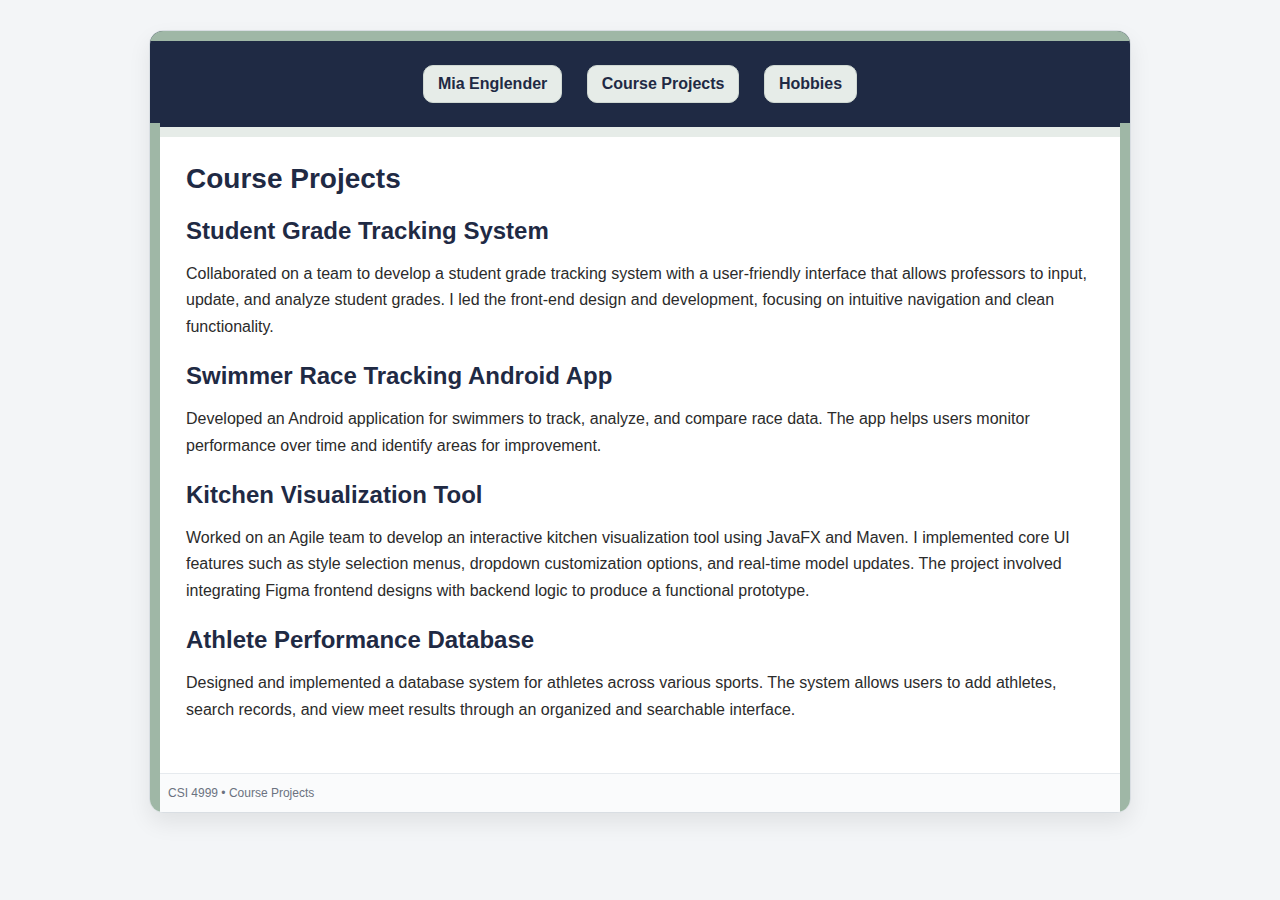
<file: courseProject.html>
<!DOCTYPE html>
<html>
<head>
  <meta charset="utf-8" />
  <title>Course Projects</title>
  <link rel="stylesheet" href="style.css">
</head>
<body>

<div class="wrapper">
  <div class="header">
    <a href="index.html" class="button">Mia Englender</a>
    <a href="courseProject.html" class="button">Course Projects</a>
    <a href="hobbies.html" class="button">Hobbies</a>
  </div>

  <div class="content">
    <h1 class="section-title">Course Projects</h1>

    <h2>Student Grade Tracking System</h2>
    <p>
      Collaborated on a team to develop a student grade tracking system with a user-friendly
      interface that allows professors to input, update, and analyze student grades.
      I led the front-end design and development, focusing on intuitive navigation and
      clean functionality.
    </p>

    <h2>Swimmer Race Tracking Android App</h2>
    <p>
      Developed an Android application for swimmers to track, analyze, and compare race data.
      The app helps users monitor performance over time and identify areas for improvement.
    </p>

    <h2>Kitchen Visualization Tool</h2>
    <p>
      Worked on an Agile team to develop an interactive kitchen visualization tool using
      JavaFX and Maven. I implemented core UI features such as style selection menus,
      dropdown customization options, and real-time model updates. The project involved
      integrating Figma frontend designs with backend logic to produce a functional prototype.
    </p>

    <h2>Athlete Performance Database</h2>
    <p>
      Designed and implemented a database system for athletes across various sports.
      The system allows users to add athletes, search records, and view meet results
      through an organized and searchable interface.
    </p>
  </div>

  <div class="footer">
    CSI 4999 • Course Projects
  </div>
</div>

</body>
</html>
</file>
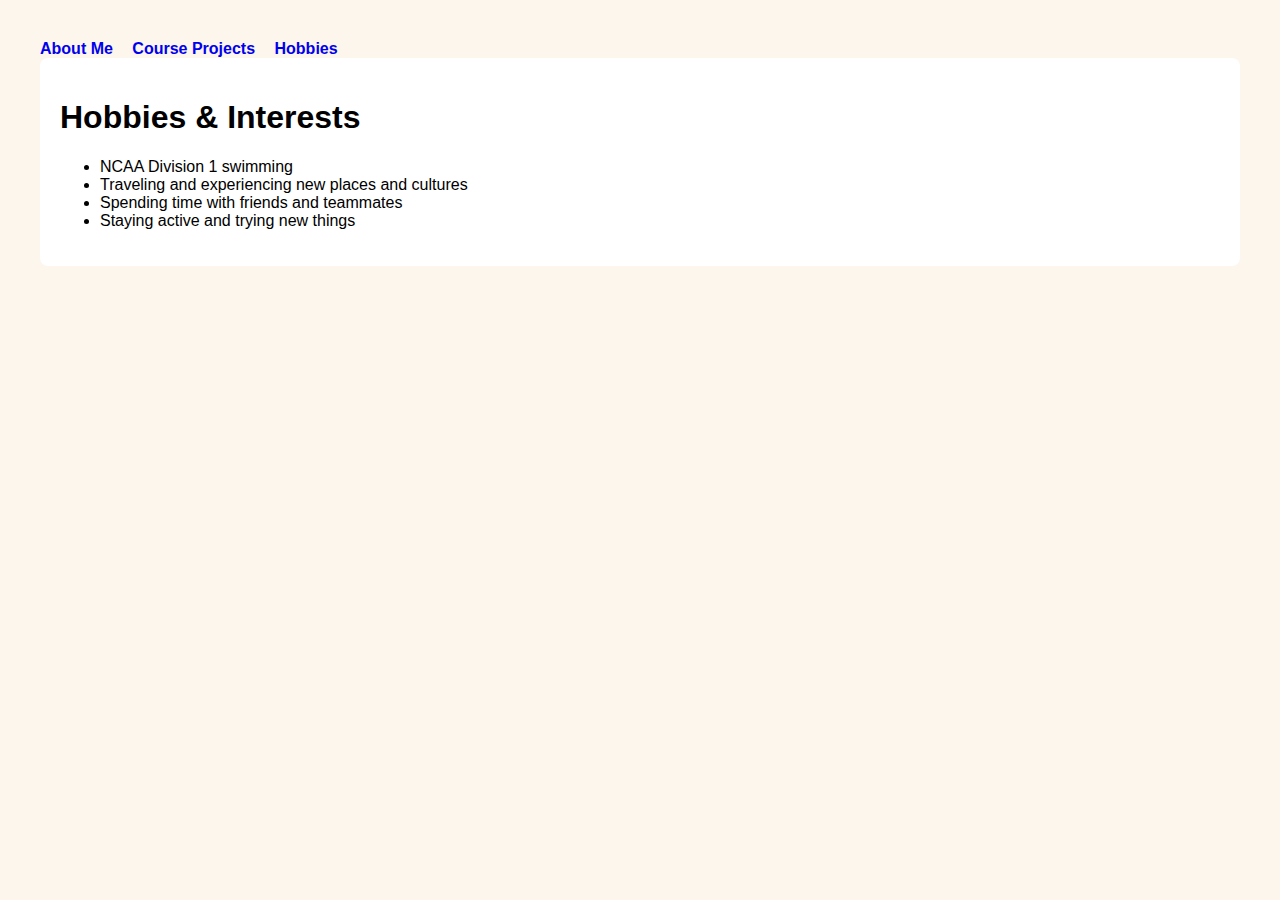
<file: hobbies.html>
<!DOCTYPE html>
<html>
<head>
    <title>Hobbies & Interests</title>
    <style>
        body {
            font-family: Arial;
            background-color: #fdf6ec;
            margin: 40px;
        }
        .nav a {
            margin-right: 15px;
            text-decoration: none;
            font-weight: bold;
        }
        .box {
            background: white;
            padding: 20px;
            border-radius: 8px;
        }
    </style>
</head>
<body>

<div class="nav">
    <a href="index.html">About Me</a>
    <a href="courseProject.html">Course Projects</a>
    <a href="hobbies.html">Hobbies</a>
</div>

<div class="box">
    <h1>Hobbies & Interests</h1>

    <ul>
        <li>NCAA Division 1 swimming</li>
        <li>Traveling and experiencing new places and cultures</li>
        <li>Spending time with friends and teammates</li>
        <li>Staying active and trying new things</li>
    </ul>
</div>

</body>
</html>
</file>
<file: style.css>
/* ===============================
   Navy + Soft Sage Theme
   =============================== */

/* Global */
body {
  margin: 0;
  background: #f3f5f7; /* very light gray */
  font-family: Verdana, Arial, Helvetica, sans-serif;
  color: #2b2b2b;
}

/* Main container */
.wrapper {
  max-width: 980px;
  margin: 30px auto;
  background: #ffffff;
  border: 1px solid #d9dee3;
  box-shadow: 0 10px 22px rgba(0,0,0,0.08);
  position: relative;
  border-radius: 14px;
  overflow: hidden; /* keeps rounded corners clean */
}

/* Soft sage side accents */
.wrapper::before,
.wrapper::after {
  content: "";
  position: absolute;
  top: 92px;         /* begins under header */
  bottom: 0;
  width: 10px;
  background: #9fb7a6; /* sage */
}
.wrapper::before { left: 0; }
.wrapper::after  { right: 0; }

/* Header */
.header {
  text-align: center;
  background: #1f2a44;              /* navy */
  border-top: 10px solid #9fb7a6;   /* sage */
  border-bottom: 10px solid #e6ece8;/* pale sage */
  padding: 18px 10px;
}

/* Nav buttons */
.header a.button {
  display: inline-block;
  margin: 6px 10px;
  padding: 9px 14px;
  background: #e6ece8;   /* pale sage */
  color: #1f2a44;        /* navy text */
  text-decoration: none;
  border: 1px solid #cfd8d2;
  border-radius: 10px;
  font-weight: 800;
}

.header a.button:hover {
  background: #d8e2dc;
  transform: translateY(-1px);
  box-shadow: 0 6px 12px rgba(0,0,0,0.12);
}

/* Content area */
.content {
  padding: 26px 36px 34px 36px;
}

/* Titles */
.section-title {
  margin: 0 0 10px 0;
  color: #1f2a44; /* navy */
  font-size: 28px;
}

h2 {
  color: #1f2a44;
  margin-top: 22px;
  margin-bottom: 10px;
}

/* Body text */
p { line-height: 1.65; }
ul { padding-left: 20px; line-height: 1.65; }

/* Layout for About page */
.top-grid {
  display: grid;
  grid-template-columns: 1fr 210px;
  gap: 20px;
  align-items: start;
}

/* Profile card */
.profile {
  border: 1px solid #d9dee3;
  border-radius: 12px;
  padding: 14px;
  text-align: center;
  background: #fbfcfd;
}

/* Contact line under name */
.contact-line {
  margin: 6px 0 14px 0;
  color: #444;
}

.contact-line a {
  color: #2f5e4e; /* deep sage */
  text-decoration: none;
  font-weight: 800;
}

.contact-line a:hover {
  text-decoration: underline;
}

/* Circular frame that shows more of the photo */
.avatar-frame {
  width: 140px;
  height: 140px;
  border-radius: 999px;
  background: #ffffff;
  border: 3px solid #9fb7a6; /* sage */
  padding: 8px;              /* makes photo appear "smaller" inside */
  margin: 0 auto 12px auto;
  box-sizing: border-box;
  overflow: hidden;
}

.avatar-img {
  width: 100%;
  height: 100%;
  border-radius: 999px;
  object-fit: cover;
  object-position: center 20%;
  display: block;
}

/* Skill chips */
.chip {
  display: inline-block;
  background: #eef2ef; /* very light sage */
  border: 1px solid #d8e2dc;
  padding: 6px 10px;
  border-radius: 999px;
  margin: 6px 6px 0 0;
  font-size: 13px;
  color: #1f2a44;
}

/* Footer */
.footer {
  border-top: 1px solid #e6eaee;
  padding: 12px 18px;
  font-size: 12px;
  color: #6b7280;
  background: #fafbfc;
}

/* Responsive */
@media (max-width: 820px) {
  .wrapper {
    margin: 0;
    border: none;
    border-radius: 0;
  }

  .wrapper::before,
  .wrapper::after {
    display: none;
  }

  .content {
    padding: 18px;
  }

  .top-grid {
    grid-template-columns: 1fr;
  }
}
</file>
